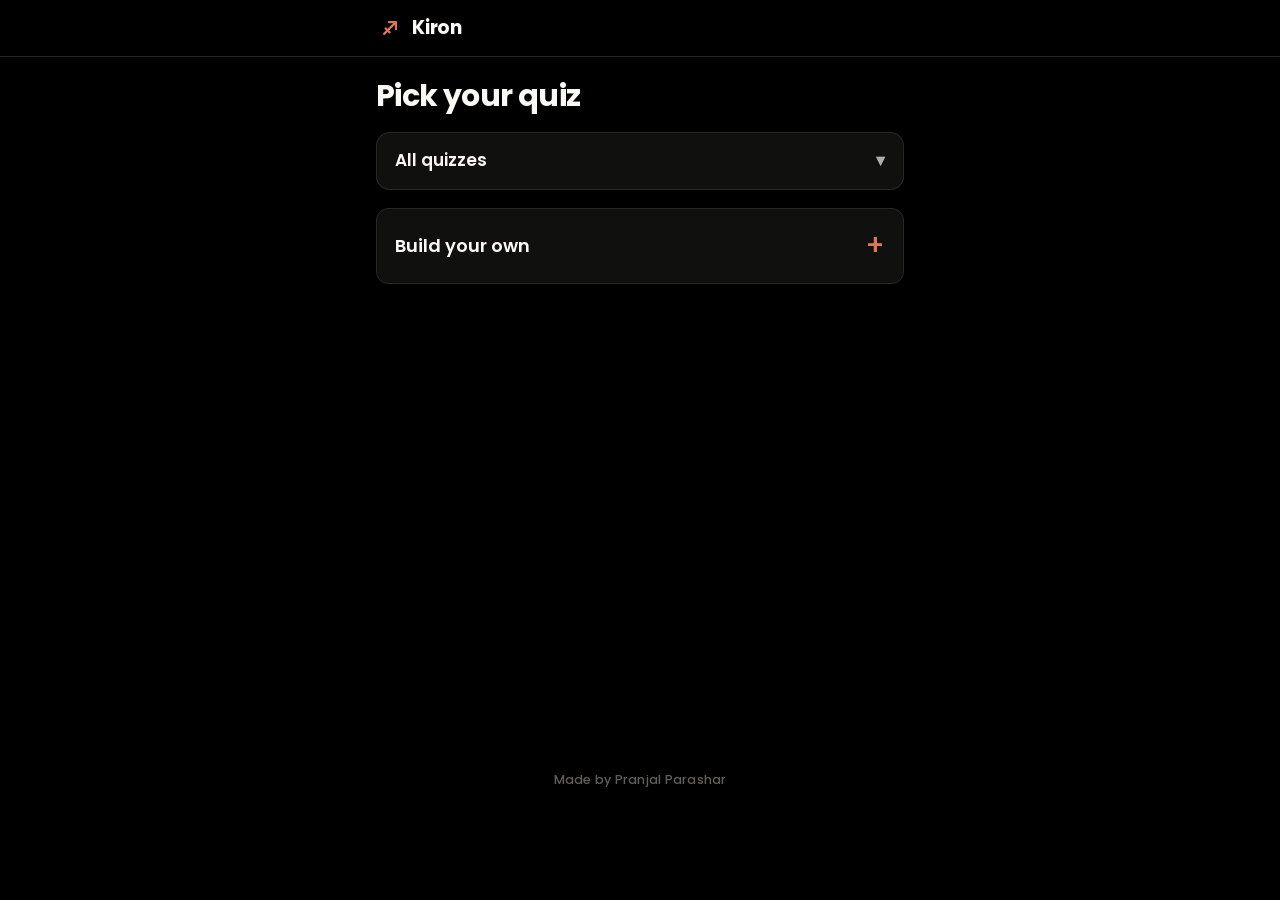
<file: index.html>
<!doctype html>
<html lang="en">
<head>
<meta charset="utf-8">
<meta name="viewport" content="width=device-width,initial-scale=1,viewport-fit=cover">
<title>Kiron</title>
<meta name="theme-color" content="#000000">
<meta name="apple-mobile-web-app-capable" content="yes">
<meta name="mobile-web-app-capable" content="yes">
<meta name="apple-mobile-web-app-status-bar-style" content="black">
<meta name="apple-mobile-web-app-title" content="Kiron">
<link rel="manifest" href="manifest.webmanifest">
<link rel="icon" href="icon-192.png" type="image/png">
<link rel="apple-touch-icon" href="apple-touch-icon.png">
<link rel="preload" href="poppins-500.woff2" as="font" type="font/woff2" crossorigin>
<link rel="preload" href="poppins-800.woff2" as="font" type="font/woff2" crossorigin>
<link rel="stylesheet" href="styles.css">
</head>
<body style="background:#000000;color:#faf9f5">
<div id="app"><p style="padding:24px;color:#b0aea5">Loading…</p></div>
<noscript><p style="padding:24px">Kiron needs JavaScript turned on.</p></noscript>
<script type="module" src="js/app.js"></script>
</body>
</html>
</file>
<file: styles.css>
/* Kiron styles. One rule per component, in the order the screens appear:
   tokens and base · buttons · library · quiz home · player (bar, streak, question, options, ordering, answer)
   · streak reward · round end · import and make screens.
   Motion rule: animate transform and opacity only, and never put a filter, blur or shadow on something that moves. */

/* Type: Poppins everywhere (sans-serif is easier to read on a phone than the brand serif). Self-hosted so it works offline. */
@font-face { font-family: "Poppins"; font-style: normal; font-weight: 400; font-display: swap; src: url("poppins-400.woff2") format("woff2"); }
@font-face { font-family: "Poppins"; font-style: italic; font-weight: 400; font-display: swap; src: url("poppins-400-italic.woff2") format("woff2"); }
@font-face { font-family: "Poppins"; font-style: normal; font-weight: 500; font-display: swap; src: url("poppins-500.woff2") format("woff2"); }
@font-face { font-family: "Poppins"; font-style: normal; font-weight: 600; font-display: swap; src: url("poppins-600.woff2") format("woff2"); }
@font-face { font-family: "Poppins"; font-style: normal; font-weight: 700; font-display: swap; src: url("poppins-700.woff2") format("woff2"); }
@font-face { font-family: "Poppins"; font-style: normal; font-weight: 800; font-display: swap; src: url("poppins-800.woff2") format("woff2"); }

/* ---------- tokens ----------
   Always dark: true black behind everything (on an iPhone's OLED screen black pixels are switched off, so colours sit
   on real black, not dark grey). Anthropic's palette: Light #faf9f5, Mid Gray #b0aea5; accents Orange #d97757 and
   Blue #6a9bcc (calm, informational: hints, pause, selection). Right and not-yet are off-brand on purpose:
   solid bright green, and a red outline on a red tint. */
:root {
  /* Layers rise from true black in small, even steps: page, card, raised (a panel on a card), then the hairline that
     edges them. Each step is only just lighter than the one below, so a card reads as a surface lifted off the page
     and not as a lit panel. Colour is kept for state (picked, right, not yet), never for a resting layer. */
  --bg: #000; --surface: #10100f; --surface2: #1a1a18; --line: #272725;
  --ink: #faf9f5; --muted: #b0aea5;
  --accent: #d97757; --accent-ink: #141413; --accent-soft: #33241d;
  --blue: #6a9bcc; --blue-soft: rgba(106,155,204,.14);
  --ok: #34c759; --ok-ink: #06210f; --ok-soft: #12301b;
  --no: #ff5a4f; --no-ink: #ffe1de; --no-soft: #4a1517;
  --font: "Poppins", -apple-system, "Segoe UI", Roboto, Arial, sans-serif;
  --code: ui-monospace, "SF Mono", Menlo, Consolas, monospace;
  --r: 12px; --w: 560px;
  color-scheme: dark;
}
/* iPhone screens show a wider range of colour (P3) than the standard web range these hex codes are written in, and
   Safari keeps hex colours inside the standard range, so they look tamer than the screen can go. On a P3 screen the
   same numbers are given in P3: the same colours, at the screen's full strength. Other screens keep the hex above. */
@supports (color: color(display-p3 1 1 1)) { @media (color-gamut: p3) {
  :root { --accent: color(display-p3 0.851 0.467 0.341); --blue: color(display-p3 0.416 0.608 0.8); --ok: color(display-p3 0.204 0.78 0.349); --no: color(display-p3 1 0.353 0.31); }
  [data-heat="1"] { --heat: color(display-p3 0.941 0.698 0.227); --f1: color(display-p3 0.851 0.467 0.341); --f2: color(display-p3 0.941 0.698 0.227); }
  [data-heat="2"] { --heat: color(display-p3 1 0.812 0.247); --f1: color(display-p3 0.941 0.698 0.227); --f2: color(display-p3 1 0.878 0.541); }
  [data-heat="3"] { --heat: color(display-p3 1 0.914 0.639); --f1: color(display-p3 1 0.812 0.247); --f2: color(display-p3 1 0.965 0.847); }
} }
/* Streak colours. Fire: 1 amber (3 in a row) · 2 gold (5) · 3 pale gold (8) · 4 white-hot (11) · 5 black fire (15).
   Celestial: 6 nebula (20) · 7 constellation (25) · 8 galaxy (30). --f1/--f2 are the flame's tongue and core. */
[data-heat="1"] { --heat: #f0b23a; --glow: rgba(240,178,58,.55); --glow2: rgba(240,178,58,.24); --f1: #d97757; --f2: #f0b23a; }
[data-heat="2"] { --heat: #ffcf3f; --glow: rgba(255,207,63,.7); --glow2: rgba(255,207,63,.32); --f1: #f0b23a; --f2: #ffe08a; }
[data-heat="3"] { --heat: #ffe9a3; --glow: rgba(255,214,120,.8); --glow2: rgba(255,214,120,.38); --f1: #ffcf3f; --f2: #fff6d8; }
[data-heat="4"] { --heat: #ffffff; --glow: rgba(170,205,255,.95); --glow2: rgba(170,205,255,.53); --f1: #ffffff; --f2: #b9d6ff; }
[data-heat="5"] { --heat: #0b0b0b; --glow: rgba(255,92,40,.95); --glow2: rgba(255,92,40,.6); --f1: #0b0b0b; --f2: #7a3cff; }
[data-heat="6"] { --heat: #9b7bff; --glow: rgba(140,100,255,.9); --glow2: rgba(140,100,255,.52); --f1: url(#kneb); --f2: #eaf7ff; }
[data-heat="7"] { --heat: #dfe7ff; --glow: rgba(150,180,255,.95); --glow2: rgba(150,180,255,.54); }
[data-heat="8"] { --heat: #fff1c9; --glow: rgba(255,220,150,.95); --glow2: rgba(255,220,150,.53); }

/* ---------- base ---------- */
* { box-sizing: border-box; scrollbar-width: none; -ms-overflow-style: none; }
*::-webkit-scrollbar { display: none; width: 0; height: 0; }   /* no visible scrollbars anywhere (scrolling still works) */
html { -webkit-text-size-adjust: 100%; }
body {
  margin: 0; background: var(--bg); color: var(--ink);
  font: 500 17px/1.55 var(--font); font-variant-numeric: lining-nums;
  padding-top: env(safe-area-inset-top, 0px); padding-bottom: env(safe-area-inset-bottom, 0px);
}
body::before { content: ""; position: fixed; inset: 0 0 auto; height: env(safe-area-inset-top, 0px); z-index: 10; background: var(--bg); }
[hidden] { display: none !important; }
a { color: var(--accent); }
button, input, textarea, select { font: inherit; color: inherit; }
:focus-visible { outline: 3px solid var(--blue); outline-offset: 2px; }
.sr { position: absolute; width: 1px; height: 1px; overflow: hidden; clip: rect(0 0 0 0); white-space: nowrap; }
.grow { flex: 1; }
.row { display: flex; flex-wrap: wrap; gap: 10px; align-items: center; }
.note { font-size: 14px; color: var(--muted); }
.empty { color: var(--muted); text-align: center; padding: 18px; }
/* body text that is read rather than scanned */
.model, .hint, details.more p, .yours, .donebox, .endcard p { font-weight: 400; letter-spacing: .005em; }

.wrap { max-width: var(--w); margin: 0 auto; padding-left: max(16px, env(safe-area-inset-left, 0px)); padding-right: max(16px, env(safe-area-inset-right, 0px)); padding-block: 0 96px; display: flex; flex-direction: column; gap: 16px; }

/* top bar */
.top { position: sticky; top: env(safe-area-inset-top, 0px); z-index: 5; background: var(--bg); border-bottom: 1px solid var(--line); }
.top-in { max-width: var(--w); margin: 0 auto; padding-left: max(16px, env(safe-area-inset-left, 0px)); padding-right: max(16px, env(safe-area-inset-right, 0px)); padding-block: 10px; display: flex; align-items: center; gap: 10px; min-height: 56px; }
.top h1 { font-size: 18px; line-height: 1.25; margin: 0; flex: 1; min-width: 0; overflow: hidden; text-overflow: ellipsis; white-space: nowrap; }
.brand { font-weight: 700; font-size: 19px; letter-spacing: -.01em; flex: 1; display: flex; align-items: center; gap: 8px; }
.brand img { width: 28px; height: 28px; border-radius: 7px; }

.toast { position: fixed; left: 50%; transform: translateX(-50%); bottom: calc(20px + env(safe-area-inset-bottom, 0px)); background: var(--ink); color: var(--bg); padding: 10px 16px; border-radius: 10px; font-size: 15px; z-index: 20; max-width: calc(100% - 32px); }
.toast.tap { cursor: pointer; min-height: 44px; display: flex; align-items: center; font-weight: 600; }

/* ---------- buttons ---------- */
.btn, .icon-btn, .opt, .part { -webkit-tap-highlight-color: transparent; touch-action: manipulation; }
.btn { border: 1px solid var(--line); background: var(--surface); border-radius: 12px; padding: 11px 18px; cursor: pointer; font-size: 16px; min-height: 48px; display: inline-flex; align-items: center; justify-content: center; gap: 8px; text-decoration: none; color: var(--ink); }
.btn.primary { background: var(--accent); border-color: var(--accent); color: var(--accent-ink); font-weight: 700; }
.btn.ghost { background: transparent; }
.btn.small { min-height: 44px; padding: 6px 12px; font-size: 14px; border-radius: 10px; }
.btn.danger { color: var(--no); border-color: rgba(229,128,111,.45); background: transparent; }
.btn:disabled { opacity: .5; cursor: default; }
.btn.xl { min-height: 68px; font-size: 21px; font-weight: 700; width: 100%; border-radius: 16px; box-shadow: 0 5px 0 #8f4630; }
.btn.xl:active { transform: translateY(3px); box-shadow: 0 2px 0 #8f4630; }
.icon-btn { border: 1px solid var(--line); background: var(--surface); border-radius: 10px; min-width: 44px; height: 44px; padding: 0 12px; cursor: pointer; display: inline-flex; align-items: center; justify-content: center; gap: 6px; font-size: 15px; color: var(--ink); }
.icon-btn.done { font-weight: 800; padding: 0 16px; }
/* Haptics (Kiron 1.4.4): an invisible iOS switch stretched over a button (see app.js). It must stay a real switch
   (no appearance: none), or the phone gives no tick. */
.btn, .icon-btn, .opt, .jump-btn, .part-row, .popt, .tellme { position: relative; }
.hx { position: absolute; inset: 0; z-index: 2; width: 100%; height: 100%; margin: 0; padding: 0; opacity: 0; cursor: pointer; touch-action: manipulation; -webkit-tap-highlight-color: transparent; }
/* Kiron 1.4.1: the controls that did not answer a tap. The press is at once, with no transition, because these can sit
   under a scrolling finger. The spring back is played by app.js from the tap itself, so a scroll never springs. */
.icon-btn:active, .actionbar .btn.back:active { transform: scale(.9); }
.jump-btn:active, .part-row:active { transform: scale(.97); }
/* The light on a right pick (bloom in app.js): one layer over the option, in page coordinates so it scrolls with it. */
.bloom { position: absolute; z-index: 3; border-radius: 14px; overflow: hidden; pointer-events: none; }
.bloom b { position: absolute; border-radius: 50%; background: radial-gradient(closest-side, #fff 60%, rgba(255,255,255,0)); opacity: 0; }
/* A tap on the side of the screen lights that edge for a moment. Two fixed layers, opacity only. */
.edge { position: fixed; top: 0; bottom: 0; width: 14vw; z-index: 4; pointer-events: none; opacity: 0; }
.edge.l { left: 0; background: linear-gradient(90deg, rgba(250,249,245,.07), transparent); }
.edge.r { right: 0; background: linear-gradient(270deg, rgba(250,249,245,.07), transparent); }
/* pause control for the timer. Once answered the timer has stopped, so it steps out; its space stays, so the bar does not move. */
.icon-btn.pause { flex: none; padding: 0; }
.icon-btn.pause svg { width: 20px; height: 20px; fill: currentColor; }
.icon-btn.pause.on { background: var(--blue); border-color: var(--blue); color: var(--accent-ink); }
.icon-btn.pause.gone { visibility: hidden; }

/* ---------- library: just the list ---------- */
.lib { padding-top: 22px; gap: 18px; }
/* Steady page height: svh does not change while Safari's toolbar slides in and out, so the page is not re-laid out mid-scroll. */
.lib, .home { min-height: calc(100vh - 72px); min-height: calc(100svh - 72px); }
.pick { margin: 0; font-size: 30px; line-height: 1.15; letter-spacing: -.02em; font-weight: 700; }
.grid { display: grid; grid-template-columns: repeat(auto-fill, minmax(min(100%, 280px), 1fr)); gap: 12px; }
.qcard { display: flex; align-items: center; justify-content: space-between; gap: 12px; min-width: 0; width: 100%; min-height: 76px; padding: 20px 18px; background: var(--surface); border: 1px solid var(--line); border-radius: var(--r); text-align: left; cursor: pointer; transition: transform .12s, border-color .12s; }
.qcard:active { transform: scale(.98); border-color: var(--blue); }
.qcard h3 { margin: 0; font-size: 18px; line-height: 1.3; font-weight: 600; text-wrap: balance; }
.qcard .chev { font-size: 28px; color: var(--blue); line-height: 1; }
.credit { margin: auto 0 0; padding-top: 28px; text-align: center; font-size: 12.5px; letter-spacing: .02em; color: var(--muted); opacity: .55; }

/* ---------- quiz home: one button, a folded part list, reset ---------- */
.home { padding-top: 9vh; gap: 22px; }
.qtitle { margin: 0; text-align: center; font-size: 26px; line-height: 1.2; font-weight: 800; letter-spacing: -.02em; text-wrap: balance; }
.cta { display: flex; flex-direction: column; gap: 10px; }
.home .cta { gap: 12px; }
.donebox { background: var(--ok-soft); border-radius: var(--r); padding: 14px 16px; display: flex; flex-direction: column; gap: 4px; text-align: center; font-size: 19px; }
/* Every dropdown is a box in three pieces (head, list, cap) so it can fold by transform alone. See fold() in app.js.
   The cap is the rounded bottom edge. Shut, it sits over the foot of the head; open, it sits under the list.
   Outside the cap's two round corners, a speck of the colour behind the box hides the square foot of the head when shut. */
.jump { position: relative; }
.jump-head { position: relative; z-index: 1; background: var(--surface); border: 1px solid var(--line); border-bottom: 0; border-radius: 14px 14px 0 0; padding-bottom: 1px; transition: border-color .3s ease; }
.fold { overflow: hidden; }
.jump > .unfurl > .fold { margin-bottom: 14px; }
.jump > .unfurl > .fold > .fold-in { background: var(--surface); border-inline: 1px solid var(--line); transition: border-color .3s ease; }
.cap { display: block; position: relative; z-index: 2; height: var(--cr); margin-top: calc(-1 * var(--cr)); background: var(--cap); border-radius: 0 0 var(--cr) var(--cr); pointer-events: none; }
.cap::before, .cap::after { content: ""; position: absolute; bottom: calc(-1 * var(--cb)); width: var(--cr); height: var(--cr); }
.cap::before { left: calc(-1 * var(--cb)); background: radial-gradient(circle at 100% 0, transparent var(--cr), var(--under) calc(var(--cr) + .5px)); }
.cap::after { right: calc(-1 * var(--cb)); background: radial-gradient(circle at 0 0, transparent var(--cr), var(--under) calc(var(--cr) + .5px)); }
.jump > .cap { --cr: 14px; --cb: 1px; --cap: var(--surface); --under: var(--bg); border: 1px solid var(--line); border-top: 0; transition: border-color .3s ease; }
.jump.open > .jump-head, .jump.open > .unfurl > .fold > .fold-in, .jump.open > .cap { border-color: rgba(106,155,204,.55); }
.jump-btn { width: 100%; border: 0; background: transparent; color: var(--ink); min-height: 56px; padding: 0 18px; display: flex; align-items: center; justify-content: space-between; font-weight: 600; font-size: 17px; cursor: pointer; -webkit-tap-highlight-color: transparent; }
.jump-btn .car { color: var(--muted); transition: transform .46s cubic-bezier(.32,.72,0,1); }
.jump.open .jump-btn .car { transform: rotate(180deg); }
.jump-btn:focus, .part-row:focus { outline: none; }
.jump-btn:focus-visible { outline: 2px solid var(--muted); outline-offset: -4px; border-radius: 12px; }
.part-row:focus-visible { outline: 2px solid var(--muted); outline-offset: -3px; border-radius: 12px; }
.unfurl { height: 0; overflow: hidden; }
.unfurl-in { opacity: 0; transform: translateY(-8px); transition: opacity .3s ease, transform .3s ease; }
@media (prefers-reduced-motion: reduce) { .unfurl-in { transition: none; } }
.part.open > .unfurl .unfurl-in { opacity: 1; transform: none; transition: opacity .34s ease .06s, transform .46s cubic-bezier(.32,.72,0,1); }
.jump-btn .car { transition-duration: .52s; }
.parts { display: flex; flex-direction: column; gap: 6px; padding: 0 10px 0; }
.part { position: relative; }
.part-head { position: relative; z-index: 1; background: var(--surface2); border-radius: 12px 12px 0 0; }
.part > .unfurl > .fold { margin-bottom: 12px; }
.part > .unfurl .fold-in { background: var(--surface2); }
.part > .cap { --cr: 12px; --cb: 0px; --cap: var(--surface2); --under: var(--surface); }
.part-row { width: 100%; display: flex; align-items: center; gap: 12px; text-align: left; border: 0; background: transparent; min-height: 54px; padding: 8px 14px; cursor: pointer; -webkit-tap-highlight-color: transparent; }
.part-row b { flex: 1; font-size: 15.5px; line-height: 1.3; font-weight: 600; }
.pdot { flex: none; width: 12px; height: 12px; border-radius: 50%; border: 2px solid var(--muted); }
.pdot.s-some { border-color: var(--blue); background: var(--blue); box-shadow: inset 0 0 0 2px var(--surface); }
.pdot.s-done { border-color: var(--ok); background: var(--ok); }
.pstate { flex: none; font-size: 13px; font-weight: 700; color: var(--muted); }
.pstate.s-some { color: var(--blue); }
.pstate.s-done { color: var(--ok); }
.pact { display: flex; flex-wrap: wrap; gap: 8px; padding: 2px 14px 14px; }
.pact .btn { flex: 1 1 auto; min-height: 46px; }
.foot { position: relative; margin-top: auto; display: flex; flex-direction: column; gap: 8px; padding-top: 24px; }
.foot .btn { width: 100%; }
/* Reset: the button folds into a round tick. Transform and opacity only, nothing that re-lays out.
   The tick is "drawn" by a sliding window (two opposite translates), not by animating the stroke. */
.foot .btn.folding { animation: rfold .26s cubic-bezier(.4,0,.6,1) forwards; }
.rdone { position: absolute; left: 50%; width: 56px; height: 56px; margin: -28px 0 0 -28px; border: 2px solid var(--ok); border-radius: 50%; display: flex; align-items: center; justify-content: center; opacity: 0; transform: scale(.4); animation: rgrow .42s cubic-bezier(.3,1.45,.5,1) .14s forwards; will-change: transform, opacity; }
.rdone .tkw { display: block; width: 30px; height: 30px; overflow: hidden; transform: translateX(-100%); animation: rslide .32s cubic-bezier(.3,.7,.4,1) .3s forwards; }
.rdone .tick { display: block; width: 30px; height: 30px; fill: none; stroke: var(--ok); stroke-width: 3; stroke-linecap: round; stroke-linejoin: round; transform: translateX(100%); animation: rslide .32s cubic-bezier(.3,.7,.4,1) .3s forwards; }
@keyframes rfold { from { opacity: 1; transform: none; } to { opacity: 0; transform: scale(.16, .9); } }
@keyframes rgrow { to { opacity: 1; transform: none; } }
@keyframes rslide { to { transform: none; } }
@media (prefers-reduced-motion: reduce) { .rdone, .rdone .tkw, .rdone .tick { animation-duration: .01s; animation-delay: 0s; } }

/* ---------- player: one question per screen ---------- */
/* No rubber-band bounce on the quiz screen: the fixed bars do not wobble against the page at the ends. */
html.on-play, html.on-play body { overscroll-behavior-y: none; }
.top.play .top-in { position: relative; gap: 12px; min-height: 52px; }
.wrap.play { min-height: calc(100vh - 52px); min-height: calc(100svh - 52px); padding-block: 22px calc(110px + env(safe-area-inset-bottom, 0px)); touch-action: pan-y pinch-zoom; }
.wrap.play.more-open { padding-bottom: calc(55vh + 110px); }   /* room to scroll an opened "Full answer" up */
.stage { display: grid; grid-template-columns: minmax(0, 1fr); gap: 20px; }
.qcardp { display: flex; flex-direction: column; gap: 16px; min-width: 0; }

/* The story bar is also the timer: the live segment fills over the question (a transform, so it runs on the GPU),
   then the question is left for later. The bar takes the streak's colour. */
.dots { position: relative; z-index: 1; flex: 1; display: flex; gap: 4px; min-width: 0; }
.dots i { position: relative; flex: 1; height: 5px; border-radius: 99px; background: var(--line); overflow: hidden; }
.dots i.past { background: var(--ink); transition: background-color .6s ease; }
.dots i.skip { background: var(--muted); opacity: .4; }
.dots i.now::after { content: ""; position: absolute; inset: 0 auto 0 0; width: 100%; border-radius: 99px; background: var(--ink); transform: scaleX(.4); transform-origin: 0 50%; will-change: transform; transition: background-color .6s ease; }
.dots i.now.full::after { transform: none; }
.dots i.now.timing::after { transform: scaleX(0); transition: none; animation: fillbar var(--dur, 15000ms) linear var(--delay, 0ms) forwards; }
.dots.paused i.now.timing::after { animation-play-state: paused; }
@keyframes fillbar { from { transform: scaleX(0); } to { transform: scaleX(1); } }
/* The bar's glow is drawn once per segment as shadows (a close one, and a wider, fainter one). It used to be a
   filter on the whole bar, which the phone had to redo on every frame of the timer fill. */
.dots[data-heat]:not([data-heat="0"]) i { box-shadow: 0 0 5px var(--glow), 0 0 10px var(--glow), 0 0 11px var(--glow2, var(--glow)); }
.dots[data-heat]:not([data-heat="0"]) i.past, .dots[data-heat]:not([data-heat="0"]) i.now::after { background: var(--heat); }
.dots[data-heat="5"] i.past { box-shadow: 0 0 0 1.5px #ff6a2b, 0 0 6px 1px rgba(150,70,255,.7), 0 0 5px var(--glow), 0 0 5px 1.5px var(--glow), 0 0 8px 1px var(--glow2); }
.dots[data-heat="5"] i.now::after { box-shadow: 0 0 0 1.5px #ff6a2b, 0 0 6px 1px rgba(150,70,255,.7); }   /* the fill's leading edge */

/* The streak count sits at the end of the bar, in the bar's colour. It opens in one layout step; .pre holds it
   open but empty until the reward pill lands in it (first streak only). */
.heat { flex: none; display: inline-flex; align-items: center; gap: 1px; max-width: 0; opacity: 0; margin-left: -12px; white-space: nowrap; transition: opacity .25s ease; transform-origin: 45% 60%; }
.heat.on { max-width: 72px; opacity: 1; margin-left: -4px; }
.heat.pre { opacity: 0; }
/* Flame glow: a soft static halo behind it, not a drop-shadow filter on the flickering shape. */
.heat .fl { position: relative; display: inline-flex; align-items: flex-end; width: 18px; height: 22px; font-size: 0; line-height: 1; border-radius: 50%; background: radial-gradient(closest-side, var(--glow, transparent), transparent 75%); transform-origin: 50% 85%; }
.heat .fl .kstar { margin-bottom: -1px; }
.heat .n { display: inline-block; min-width: 1ch; font: 800 17px var(--font); font-variant-numeric: tabular-nums; color: var(--heat, var(--ink)); text-shadow: 0 0 8px var(--glow, transparent); transform-origin: 50% 60%; }
.heat[data-heat="5"] .n { color: #0b0b0b; -webkit-text-stroke: 1px #ff6a2b; text-shadow: 0 0 6px rgba(255,92,40,.95), 0 0 12px rgba(150,70,255,.7); }

/* The flame: two stacked SVGs (outer tongue, hot core) in one box; each flickers from the foot of its own shape. */
.kf { position: relative; display: block; width: 16px; height: 21px; margin: 0 auto; }
.kf > svg { position: absolute; left: 0; top: 0; width: 100%; height: 100%; overflow: visible; }
.kf .o { transform-origin: 50% 84.375%; fill: var(--f1, #d97757); filter: drop-shadow(0 0 4px var(--glow, transparent)); }
.kf .c { transform-origin: 50% 85%; fill: var(--f2, #f0b23a); }
[data-heat="5"] .kf .o { stroke: #ff6a2b; stroke-width: 1.3; filter: drop-shadow(0 0 4px rgba(255,92,40,.9)) drop-shadow(0 0 7px rgba(150,70,255,.7)); }
.heat .kf .o, .fxpill .kf .o { filter: none; }
/* From 25 the flame is a star; at 30 a ringed star, in stacked layers (ring, star, core, and a moon on an orbit
   squashed to the ring's tilt). Each layer carries its own glow, drawn once; only the star and the orbit move. */
.kstar { display: block; width: 22px; height: 22px; overflow: visible; filter: drop-shadow(0 0 4px var(--glow)); }
.kstar .s { fill: var(--heat); }
.kstar .core { fill: #fff; }
.kstar .ring { fill: none; stroke: rgba(201,184,255,.85); stroke-width: 1; }
.kstar .moon circle { fill: #ffe3a0; }
.kstar.ringed { position: relative; flex: none; filter: none; }
.kstar.ringed .s { fill: url(#kgold); }
.kstar.ringed > svg, .kstar.ringed .kmo, .kstar.ringed .moon, .kstar.ringed .moon svg { position: absolute; left: 0; top: 0; width: 100%; height: 100%; overflow: visible; }
.kstar.ringed .kmo { transform: rotate(-22deg) scale(1, .336); }
.kstar.ringed .kr, .kstar.ringed .ks, .kstar.ringed .moon svg { filter: drop-shadow(0 0 4px var(--glow)); }

/* Celestial sky (from 20): only inside the top bar, behind the timer. No box: a static feathered mask fades clouds,
   stars and lines out on every side. Clouds are plain soft gradients (no blur); only transform and opacity animate. */
.sky { position: absolute; z-index: 0; pointer-events: none;
  -webkit-mask-image: radial-gradient(closest-side, #000 45%, rgba(0,0,0,.6) 70%, transparent 100%);
  mask-image: radial-gradient(closest-side, #000 45%, rgba(0,0,0,.6) 70%, transparent 100%); }
.sky .neb { position: absolute; border-radius: 50%; opacity: .55; will-change: transform, opacity; }
.sky .n1 { width: 45%; height: 130%; left: 4%; top: -15%; background: radial-gradient(closest-side, rgba(124,92,255,.9), rgba(124,92,255,.35) 55%, rgba(124,92,255,0)); }
.sky .n2 { width: 40%; height: 125%; left: 32%; top: -12%; background: radial-gradient(closest-side, rgba(200,107,209,.9), rgba(200,107,209,.35) 55%, rgba(200,107,209,0)); }
.sky .n3 { width: 42%; height: 130%; right: 4%; top: -15%; background: radial-gradient(closest-side, rgba(79,182,201,.9), rgba(79,182,201,.35) 55%, rgba(79,182,201,0)); }
.sky[data-heat="8"] .n2 { background: radial-gradient(closest-side, rgba(255,217,138,.9), rgba(255,217,138,.35) 55%, rgba(255,217,138,0)); opacity: .4; }
.sky i { position: absolute; width: var(--s); height: var(--s); border-radius: 50%; background: #fff; box-shadow: 0 0 4px rgba(200,215,255,.9); opacity: .8; will-change: transform, opacity; }
.sky .ln { position: absolute; height: 1px; margin-top: -.5px; background: rgba(205,220,255,.5); transform-origin: 0 50%; transform: rotate(var(--a)); }
.sky .cs { position: absolute; border-radius: 50%; background: #fff; box-shadow: 0 0 2px #cfdcff; }
/* The bar's shimmer at 15 and 30: a band of light that moves (transform) across the bar, clipped to the bar. */
.glint { position: absolute; z-index: 2; pointer-events: none; overflow: hidden; }
.glint b { position: absolute; left: 0; top: 0; width: 100%; height: 100%; opacity: 0; background: linear-gradient(90deg, rgba(255,244,214,0), rgba(255,244,214,.95) 9%, rgba(255,244,214,0) 18%); }
.glint[data-heat="5"] b { background: linear-gradient(90deg, rgba(255,120,50,0), rgba(255,150,80,.95) 9%, rgba(255,120,50,0) 18%); }

/* the question */
.prompt { margin: 0; font-size: 26px; line-height: 1.28; font-weight: 800; letter-spacing: -.015em; text-wrap: pretty; }
.prompt.long { font-size: 21px; line-height: 1.35; }
.prompt:focus { outline: none; }
.numtag { align-self: flex-start; display: inline-flex; align-items: center; gap: 6px; background: #1d2833; color: #bcd3ea; font-weight: 800; font-size: 14px; padding: 5px 12px; border-radius: 99px; letter-spacing: .01em; }
.numtag::before { content: "123"; font-size: 11px; font-weight: 800; background: var(--blue); color: var(--bg); border-radius: 6px; padding: 1px 5px; }
.lead { margin: 0; font-size: 15px; color: var(--muted); }
.lead.setup { color: var(--accent); font-weight: 700; }
/* typeset maths. A fraction is one box as wide as its wider part; both parts are centred and the bar runs the
   full width, so it always covers the denominator. */
sup, sub { font-size: .72em; line-height: 0; }
sup { vertical-align: .5em; }
sub { vertical-align: -.28em; }
.frac { display: inline-flex; flex-direction: column; align-items: stretch; vertical-align: middle; text-align: center; line-height: 1.2; margin: 0 .12em; font-size: .94em; white-space: nowrap; }
.frac > span { display: block; padding: 0 .14em; }
.frac > span:first-child { border-bottom: 1.5px solid currentColor; padding-bottom: .08em; }
.frac > span:last-child { padding-top: .08em; }
/* Maths drawn in the page font (maths.js). The strokes are small SVGs that stretch to the height of what they sit
   beside and keep the fraction bar's thickness, so a root or a bracket always covers everything inside it. */
.m { white-space: normal; }
.m-block { display: block; text-align: center; margin: .5em 0; overflow-x: auto; overflow-y: hidden; white-space: nowrap; scrollbar-width: none; }
.m-block::-webkit-scrollbar { display: none; }
.m-rs, .m-fd, .m-big { fill: none; stroke: currentColor; stroke-width: 1.5px; stroke-linecap: round; stroke-linejoin: round; overflow: visible; flex: none; }
.m-rad, .m-fence { display: inline-flex; align-items: stretch; vertical-align: baseline; white-space: nowrap; }
.m-rad { margin: 0 .06em; padding-top: .12em; }
.m-rs { width: .58em; height: auto; margin-top: .75px; }
.m-rb { align-self: baseline; border-top: 1.5px solid currentColor; padding: .1em .08em 0 .1em; }
.m-rb > .frac:only-child { margin-top: .1em; }
.m-ri { align-self: flex-start; font-size: .62em; line-height: 1; margin: .1em -.5em 0 0; }
.m-fence { margin: 0 .06em; }
.m-fd { width: .34em; height: auto; margin: .04em 0; }
.m-fb { align-self: baseline; padding: 0 .1em; }
.m-ft { align-self: flex-start; font-size: .72em; line-height: 1; margin-left: .08em; }
.m-fu { align-self: flex-end; }
/* A fraction as a power: small, stacked, and high enough that its lower number clears the middle of the base. */
.m-pw { display: inline-block; font-size: .66em; line-height: 1; vertical-align: 1.4em; margin-left: .04em; }
.m-pw > .frac, .m-ft > .frac { margin: 0 .06em; font-size: 1em; line-height: 1.1; }
.m-pw > .frac > span:first-child, .m-ft > .frac > span:first-child { border-bottom-width: 1px; }
.m-ft:has(> .frac) { font-size: .64em; margin-top: -.5em; }
.m-op { display: inline-grid; grid-template-rows: 1fr auto 1fr; justify-items: center; vertical-align: middle; margin: 0 .16em; white-space: nowrap; line-height: 1.15; }
.m-lim { font-size: .68em; padding: .1em 0; }
.m-lim:first-child { align-self: end; }
.m-big { width: 1.02em; height: 1.36em; display: block; }
.m-int { width: .62em; height: 1.9em; display: inline-block; vertical-align: middle; margin: 0 .04em; }
.m-ss { display: inline-flex; flex-direction: column; justify-content: space-between; vertical-align: middle; font-size: .68em; line-height: 1.05; text-align: left; height: 2.1em; margin-left: .06em; }
.m-il { height: 2.9em; margin: 0 .16em 0 0; }
.m-il > span:first-child { margin-left: .3em; }
.m-il > span:last-child { margin-left: -.25em; }
.m-bar { display: inline-block; line-height: .95; border-top: 1.5px solid currentColor; }
.m-nobar > span:first-child { border-bottom: 0; }
.m-s1, .m-s2, .m-s4, .m-s5 { display: inline-block; width: .17em; }
.m-s2 { width: .28em; } .m-s4 { width: 1em; } .m-s5 { width: 2em; }

/* Options. Right = solid green + tick; your wrong pick = red outline on a red tint + cross. After answering, the
   other options stay where they were, faded and smaller (a mis-tap is easy to spot, and the explanation still fits).
   They take the compact size in one step and only the fade is animated. */
.opts { display: flex; flex-direction: column; gap: 8px; }
.opt { display: flex; align-items: center; gap: 12px; width: 100%; min-height: 58px; padding: 12px 14px; background: var(--surface); border: 2px solid var(--line); border-radius: 14px; text-align: left; font-size: 16.5px; font-weight: 500; line-height: 1.4; cursor: pointer; transition: opacity .35s ease, background-color .2s, border-color .2s; }
.opt[aria-disabled="true"] { cursor: default; }
.opt .k { flex: none; display: inline-flex; align-items: center; justify-content: center; width: 30px; height: 30px; border-radius: 50%; border: 1px solid var(--line); background: var(--bg); color: var(--muted); font: 800 14px var(--font); }
.opt .k.box { border-radius: 6px; color: var(--accent-ink); font-size: 16px; }
.opt.sel { border-color: var(--blue); background: var(--blue-soft); }
.opt.sel .k.box { background: var(--blue); border-color: var(--blue); }
.opt.ok { background: var(--ok); border-color: var(--ok); color: var(--ok-ink); font-weight: 700; }
.opt.ok .k { background: var(--ok-ink); border-color: var(--ok-ink); color: var(--ok); font-size: 17px; }
.opt.wrong { background: var(--no-soft); border-color: var(--no); color: var(--no-ink); }
.opt.wrong .k { background: var(--no); border-color: var(--no); color: #fff; font-size: 16px; }
.opt.missed { background: var(--ok-soft); border-color: var(--ok); font-weight: 700; }   /* right, but not picked: a quieter green than a right pick */
.opt.missed .k { background: transparent; border-color: var(--ok); color: var(--ok); font-size: 17px; }
.opt:active { transform: scale(.985); border-color: var(--accent); }
.opt.dim:not(.wrong) { opacity: .5; min-height: 40px; padding: 6px 12px; font-size: 14px; border-width: 1px; gap: 10px; transition: opacity .28s ease, background-color .2s, border-color .2s; }
.opt.wrong.dim { opacity: .55; }
.opt.dim:active { transform: none; border-color: var(--line); }
@media (prefers-reduced-motion: no-preference) {
  .opt.pop { animation: pop2 .45s cubic-bezier(.3,1.6,.5,1); }
  /* Kiron 1.4.3, a kinder wrong pick: your option settles softly (no shake) while the right one rises a little. Same length as the old shake. */
  .opt.sink { animation: sink .45s cubic-bezier(.25,.6,.3,1); }
  .opt.lift { animation: lift .45s cubic-bezier(.25,.6,.3,1); }
  @keyframes pop2 { 0% { transform: scale(.96); } 50% { transform: scale(1.04); } 100% { transform: scale(1); } }
  @keyframes sink { 0% { transform: none; } 35% { transform: scale(.96); } 100% { transform: none; } }
  @keyframes lift { from { transform: translateY(5px) scale(.97); } to { transform: none; } }
  /* a soft slide between questions */
  .qcardp.in-next { animation: inr .34s cubic-bezier(.22,.8,.24,1); }
  .qcardp.in-prev { animation: inl .34s cubic-bezier(.22,.8,.24,1); }
  @keyframes inr { from { opacity: 0; transform: translate3d(24px,0,0); } to { opacity: 1; transform: none; } }
  @keyframes inl { from { opacity: 0; transform: translate3d(-24px,0,0); } to { opacity: 1; transform: none; } }
}
/* Confetti: 16 pieces made once and reused; each shot only moves them (transform and opacity). */
.cfp { position: fixed; left: 0; top: 0; width: 8px; height: 8px; border-radius: 2px; z-index: 30; pointer-events: none; opacity: 0; }

/* Ordering (Kiron 1.5): the whole row is the control. A waiting row has an empty ring; a placed row has its number.
   Rows only ever move by transform, and a row's look changes once, on the tap, never while it is moving. */
.order { list-style: none; margin: 0; padding: 0; display: flex; flex-direction: column; gap: 6px; }
.order li { -webkit-user-select: none; user-select: none; -webkit-touch-callout: none; -webkit-tap-highlight-color: transparent; position: relative; display: flex; align-items: center; gap: 12px; min-height: 54px; padding: 6px 12px; border: 1.5px solid var(--line); border-radius: 12px; background: var(--surface); cursor: pointer; }
.order .p { flex: none; display: inline-flex; align-items: center; justify-content: center; width: 28px; height: 28px; border-radius: 50%; border: 1.5px dashed var(--muted); color: var(--accent-ink); font: 800 14px var(--font); }
.order .t { flex: 1; min-width: 0; font-size: 16px; line-height: 1.3; font-weight: 500; padding-block: 4px; }
.order li.set { background: var(--surface2); }
.order li.set .p { background: var(--accent); border: 1.5px solid var(--accent); }
.order.taps:not(.sorting) li:active { scale: .985; }
/* Drag (1.5.1): a touch on a row belongs to the row, so it can lift at once. The page scrolls from anywhere else. */
.order:not(.done):not(.taps) li { touch-action: none; cursor: grab; }
.order li.fly { z-index: 3; }
/* While a row is held: the others slide aside by transform alone, and the held one carries no shadow (nothing that moves does). */
.order.sorting li { transition: transform .26s cubic-bezier(.2,.8,.2,1); will-change: transform; }
.order li.drag { z-index: 8; border-color: var(--accent); background: var(--accent-soft); cursor: grabbing; transition: none; }
.btn.soft { opacity: .4; }
.order.done li { padding: 8px 10px; gap: 8px; cursor: default; }
.order.done .p { width: 22px; height: 22px; border: 0; font-size: 12px; }
.order.done li.ok { background: var(--ok); border-color: var(--ok); color: var(--ok-ink); }
.order.done li.ok .p { background: var(--ok-ink); color: var(--ok); }
.order.done li.wrong { background: var(--no-soft); border: 2px solid var(--no); color: var(--no-ink); }
.order.done li.wrong .p { background: var(--no); color: #fff; }
.yours { font-size: 15px; color: var(--muted); }
.yours b { color: var(--ink); }

/* Hint (under the options, so they never jump) and the explanation. Both keep clear of the two fixed bars when scrolled to. */
.hint { background: var(--blue-soft); border-radius: 10px; padding: 9px 13px; font-size: 16px; scroll-margin: 80px 0 calc(118px + env(safe-area-inset-bottom, 0px)); }
.hint b { color: var(--blue); font-size: 12px; letter-spacing: .07em; text-transform: uppercase; margin-right: 6px; }
@media (prefers-reduced-motion: no-preference) {
  .hint.fresh { animation: hintin .25s ease-out; }
  @keyframes hintin { from { opacity: 0; transform: translateY(-4px); } to { opacity: 1; transform: none; } }
}
.fb { display: flex; flex-direction: column; gap: 12px; scroll-margin: 80px 0 calc(110px + env(safe-area-inset-bottom, 0px)); }
.fb.wait { opacity: 0; }   /* waits, invisible, while the pick pops; app.js then fades it up */
.model { background: var(--surface2); border-radius: 10px; padding: 11px 14px; font-size: 17px; line-height: 1.6; }
details.more { font-size: 15.5px; color: var(--muted); scroll-margin-top: 72px; }
details.more summary { cursor: pointer; min-height: 44px; display: flex; align-items: center; color: var(--accent); font-weight: 700; }
details.more p { margin: 0; }
details.more[open] > p { animation: fullin .32s cubic-bezier(.25,.6,.3,1); }
@keyframes fullin { from { opacity: 0; transform: translateY(8px); } }

/* action bar */
.actionbar { position: fixed; left: 0; right: 0; bottom: 0; z-index: 6; background: var(--surface); border-top: 1px solid var(--line); padding-bottom: env(safe-area-inset-bottom, 0px); }
.actionbar-in { max-width: var(--w); margin: 0 auto; display: flex; gap: 10px; align-items: center; padding-block: 12px; padding-left: max(16px, env(safe-area-inset-left, 0px)); padding-right: max(16px, env(safe-area-inset-right, 0px)); }
.actionbar .btn { min-height: 54px; font-size: 17px; }
.actionbar .btn.ghost { color: var(--muted); padding-inline: 16px; }
.actionbar .btn.back { flex: none; min-width: 54px; padding-inline: 0; font-size: 28px; line-height: 1; color: var(--ink); }
.actionbar .btn.primary { font-size: 18px; border-radius: 14px; }
/* Next pulses while you read. The ring is its own layer that grows and fades (transform + opacity), not a box-shadow
   that repaints the button. */
.actionbar .btn[data-act="next"] { position: relative; will-change: transform; animation: nextpulse 1.15s ease-in-out .35s infinite; }
.actionbar .btn[data-act="next"]::after { content: ""; position: absolute; inset: 0; border-radius: inherit; box-shadow: 0 0 0 3px rgba(217,119,87,.65); opacity: 0; pointer-events: none; will-change: transform, opacity; animation: ring 1.15s ease-out .35s infinite; }
@keyframes nextpulse { 0%, 100% { transform: scale(1); } 50% { transform: scale(1.035); } }
@keyframes ring { 0% { opacity: .9; transform: scale(1); } 100% { opacity: 0; transform: scale(1.05, 1.5); } }
@media (prefers-reduced-motion: reduce) {
  .actionbar .btn[data-act="next"] { animation: none; outline: 3px solid rgba(217,119,87,.4); outline-offset: 3px; }
  .actionbar .btn[data-act="next"]::after { display: none; }
}

/* ---------- streak: the loops in the top bar ---------- */
@media (prefers-reduced-motion: no-preference) {
  .heat.on .n { animation: npulse 1.8s ease-in-out infinite; }
  .heat.on[data-heat="4"] .n, .heat.on[data-heat="5"] .n { animation-duration: 1.3s; }
  @keyframes npulse { 0%, 100% { transform: scale(1); } 50% { transform: scale(1.13); } }
  .heat.on[data-heat="5"] .fl { animation: blackfire 1.1s ease-in-out infinite alternate; }
  @keyframes blackfire { from { transform: scale(1) rotate(-3deg); } to { transform: scale(1.1) rotate(3deg); } }
  .kf .o { animation: flick 1.3s ease-in-out infinite; }
  .kf .c { animation: flick2 .95s ease-in-out infinite; }
  [data-heat="4"] .kf .o, [data-heat="5"] .kf .o, [data-heat="6"] .kf .o { animation-duration: .9s; }
  @keyframes flick { 0%, 100% { transform: scale(1, 1) skewX(0); } 25% { transform: scale(.93, 1.07) skewX(-4deg); } 50% { transform: scale(1.04, .95) skewX(2deg); } 75% { transform: scale(.96, 1.05) skewX(-1.5deg); } }
  @keyframes flick2 { 0%, 100% { transform: scale(1, 1); } 40% { transform: scale(.88, 1.14) skewX(3deg); } 70% { transform: scale(1.05, .9); } }
  /* embers rise off the flame from 8 in a row */
  .heat .fl::before, .heat .fl::after { content: ""; position: absolute; left: 50%; bottom: 14px; width: 2.5px; height: 2.5px; border-radius: 50%; background: var(--f2, #f0b23a); opacity: 0; pointer-events: none; }
  .heat[data-heat="5"] .fl::before, .heat[data-heat="5"] .fl::after { background: #ff6a2b; }
  .heat.on[data-heat="3"] .fl::before, .heat.on[data-heat="4"] .fl::before, .heat.on[data-heat="5"] .fl::before, .heat.on[data-heat="6"] .fl::before { animation: ember 1.6s ease-out infinite; }
  .heat.on[data-heat="3"] .fl::after, .heat.on[data-heat="4"] .fl::after, .heat.on[data-heat="5"] .fl::after, .heat.on[data-heat="6"] .fl::after { animation: ember 1.6s ease-out .8s infinite; --ex: 5px; }
  @keyframes ember { 0% { opacity: 0; transform: translate(-50%, 0); } 20% { opacity: 1; } 100% { opacity: 0; transform: translate(calc(-50% + var(--ex, -5px)), -14px) scale(.4); } }
  .kstar { animation: twinkle 2.4s ease-in-out infinite; }
  .kstar.ringed { animation: none; }
  .kstar.ringed .ks { animation: twinkle 2.4s ease-in-out infinite; }
  .kstar .moon { animation: orbit 3.2s linear infinite; }
  @keyframes twinkle { 0%, 100% { transform: scale(1) rotate(0); } 50% { transform: scale(1.12) rotate(12deg); } }
  @keyframes orbit { to { transform: rotate(360deg); } }
  .sky .neb { animation: drift 9s ease-in-out infinite alternate; }
  .sky .n2 { animation-duration: 11s; animation-direction: alternate-reverse; }
  .sky .n3 { animation-duration: 13s; }
  @keyframes drift { from { transform: translateX(-8%) scale(1); } to { transform: translateX(10%) scale(1.15); } }
  .sky i { animation: mote var(--d) ease-in-out var(--l) infinite; }
  @keyframes mote { 0%, 100% { opacity: .15; transform: translate(0, 0); } 50% { opacity: .95; transform: translate(var(--x), -5px); } }
  .sky .cs { animation: twinkle 2.6s ease-in-out calc(var(--i) * -.37s) infinite; }
  /* a new stage: the sky fades in, the stars pop and each line grows out from its star (a stretch, not a draw) */
  .sky.fresh { animation: skyin .9s ease-out; }
  .sky.fresh .ln { animation: lnin .45s cubic-bezier(.3,.7,.4,1) calc(.15s + var(--i) * .12s) both; }
  .sky.fresh .cs { animation: starin .5s cubic-bezier(.3,1.6,.5,1) calc(var(--i) * .12s) both, twinkle 2.6s ease-in-out 1.2s infinite; }
  @keyframes skyin { from { opacity: 0; } to { opacity: 1; } }
  @keyframes lnin { from { opacity: 0; transform: rotate(var(--a)) scaleX(0); } to { opacity: 1; transform: rotate(var(--a)) scaleX(1); } }
  @keyframes starin { from { opacity: 0; transform: scale(0); } to { opacity: 1; transform: scale(1); } }
  /* the shimmer: one steady glide (linear, no stop part way), then it waits off the end of the bar */
  .glint b { will-change: transform, opacity; animation: glint 4.2s linear infinite; }
  .glint[data-heat="5"] b { animation-duration: 3.4s; }
  @keyframes glint { 0% { transform: translate3d(-18%,0,0); opacity: 1; } 45% { transform: translate3d(100%,0,0); opacity: 1; } 45.1%, 100% { transform: translate3d(100%,0,0); opacity: 0; } }
  .bestrun.rec { animation: recin .6s cubic-bezier(.3,1.5,.5,1) .15s both; }
  @keyframes recin { from { opacity: 0; transform: scale(.7); } to { opacity: 1; transform: scale(1); } }
}
.sky.still * { animation: none !important; }
/* While the page is scrolling, the decorative loops hold still so the phone spends every frame on the scroll
   (app.js sets the class on the top bar and the action bar only). The timer is never paused. */
.scrolling .kf .o, .scrolling .kf .c, .scrolling .heat .n, .scrolling .heat .fl::before, .scrolling .heat .fl::after,
.scrolling .kstar, .scrolling .kstar *, .scrolling .sky *, .scrolling .glint b,
.actionbar.scrolling .btn.primary, .actionbar.scrolling .btn.primary::after { animation-play-state: paused !important; }

/* ---------- streak reward: "N in a row" appears, beats, flies to the counter, lands ----------
   One fixed layer, built once and kept hidden. Only transform and opacity ever animate in it (Web Animations in
   app.js), so iPhone Safari plays it on the GPU. Nothing in it has a filter, shadow or blur. will-change is set
   only while it plays. */
.fx { position: fixed; inset: 0; z-index: 25; pointer-events: none; contain: strict; visibility: hidden; }
.fx.run { visibility: visible; }
.fx-x, .fx-y, .fx-k, .fx-burst, .fx-sweep { position: absolute; left: 0; top: 0; width: 0; height: 0; }
.fx-s { position: absolute; left: 0; top: 0; translate: -50% -50%; display: grid; place-items: center; opacity: 0; }
.fx-halo { position: absolute; left: 50%; top: 50%; width: 230px; height: 120px; margin: -60px 0 0 -115px; border-radius: 50%; background: radial-gradient(closest-side, var(--glow, rgba(250,249,245,.35)), transparent); opacity: .5; }
.fxpill { position: relative; z-index: 1; display: inline-flex; align-items: center; gap: 7px; height: 44px; padding: 0 21px 0 17px; border-radius: 99px; font: 700 17px var(--font); white-space: nowrap; color: #141413; background: var(--pill, #faf9f5); transform-origin: 50% 50%; }
.fx.up .fxpill { font-size: 18px; height: 46px; }
.fxpill, .fxpill * { animation: none !important; }
.fxpill .fl { display: inline-flex; width: 15px; height: 19px; align-items: flex-end; }
.fxpill .kf { width: 14px; height: 19px; }
.fxpill .kf .o { fill: currentColor; stroke: none; }
.fxpill .kf .c { fill: currentColor; opacity: .35; }
.fxpill .kstar { width: 18px; height: 18px; filter: none; }
.fxpill .kstar .s, .fxpill .kstar .moon circle { fill: currentColor; }
.fxpill .kstar .core { fill: none; }
.fxpill .kstar .ring { stroke: currentColor; opacity: .5; }
.fxpill .kstar.ringed > svg, .fxpill .kstar.ringed .moon svg { filter: none; }
.fx[data-heat="1"] { --pill: #f0b23a; }
.fx[data-heat="2"] { --pill: #ffcf3f; }
.fx[data-heat="3"] { --pill: #ffe9a3; }
.fx[data-heat="4"] { --pill: #ffffff; }
.fx[data-heat="5"] { --pill: #0b0b0b; --spark: #ff6a2b; }
.fx[data-heat="6"] { --pill: linear-gradient(100deg,#7c5cff,#c86bd1 55%,#4fb6c9); }
.fx[data-heat="7"] { --pill: #dfe7ff; }
.fx[data-heat="8"] { --pill: linear-gradient(100deg,#fff1c9,#ffffff 45%,#c9b8ff); }
.fx[data-heat="5"] .fxpill { color: #ff8a50; box-shadow: inset 0 0 0 1.5px #ff6a2b; }
.fx[data-heat="6"] .fxpill { color: #ffffff; }
/* comet tail */
.fx-dot { position: absolute; left: -7px; top: -7px; width: 14px; height: 14px; border-radius: 50%; background: radial-gradient(circle, var(--spark, var(--heat, #faf9f5)) 30%, transparent 70%); opacity: 0; }
/* landing: a ring and sparks from the flame, and one light that slides back along the bar */
.fx-ring { position: absolute; left: -38px; top: -38px; width: 76px; height: 76px; box-sizing: border-box; border-radius: 50%; border: 4px solid var(--spark, var(--heat, #faf9f5)); opacity: 0; }
.fx-ring2 { border-width: 2.5px; }
.fx-flash { position: absolute; left: -34px; top: -34px; width: 68px; height: 68px; border-radius: 50%; background: radial-gradient(closest-side, #fff 0, var(--spark, var(--heat, #faf9f5)) 38%, transparent 100%); opacity: 0; }
.fx-burst i { position: absolute; left: -2.5px; top: -2.5px; width: 5px; height: 5px; border-radius: 50%; background: var(--spark, var(--heat, #faf9f5)); opacity: 0; }
.fx-sweep { overflow: hidden; }
.fx-band { position: absolute; left: 0; top: 0; width: 96px; height: 100%; background: radial-gradient(closest-side, rgba(255,250,236,.95), rgba(255,250,236,0)); opacity: 0; }
.fx[data-heat="5"] .fx-band { background: radial-gradient(closest-side, rgba(255,150,80,.95), rgba(255,150,80,0)); }
.fx.run .fx-x, .fx.run .fx-y, .fx.run .fx-k, .fx.run .fx-s, .fx.run .fxpill, .fx.run .fx-dot, .fx.run .fx-band, .fx.run .fx-ring, .fx.run .fx-flash, .fx.run .fx-burst i { will-change: transform, opacity; }

/* ---------- round end: one quiet fill, and the longest run ---------- */
.endcard { display: flex; flex-direction: column; align-items: stretch; gap: 22px; padding-top: 10vh; text-align: center; }
.endcard h2 { margin: 0; font-size: 30px; font-weight: 800; letter-spacing: -.02em; }
.endcard h2:focus, .page-h h2:focus { outline: none; }
.endcard p { margin: 0; font-size: 17px; }
/* Right vs wrong so far: colour + icon + stripes (not colour alone), no numbers. Each fill is the full bar width
   and slides in from the left (transform only); the bar clips it. Green sits on top of red. */
.ratio { position: relative; display: flex; height: 30px; border-radius: 99px; background: var(--line); overflow: hidden; }
.ratio i { position: absolute; left: 0; top: 0; display: flex; align-items: center; width: 100%; height: 100%; overflow: hidden; font-style: normal; transform: translateX(-100%); }
.ratio i.g { z-index: 1; background: var(--ok); }
.ratio i.r { background: repeating-linear-gradient(135deg, #e0453b 0 8px, #b8352d 8px 16px); justify-content: flex-end; }
.ratio i b { font-size: 15px; font-weight: 800; color: #fff; padding: 0 12px; white-space: nowrap; }
.bestrun { align-self: center; display: inline-flex; align-items: center; gap: 9px; padding: 8px 18px 8px 14px; border-radius: 99px; background: var(--surface); border: 1px solid var(--line); font: 600 16px var(--font); color: var(--muted); }
.bestrun .fl { display: inline-flex; align-items: flex-end; }
.bestrun[data-heat="0"] .fl { opacity: .5; }
.bestrun b { color: var(--heat, var(--ink)); font-size: 20px; font-weight: 800; text-shadow: 0 0 8px var(--glow, transparent); }
.bestrun[data-heat="5"] b { color: #0b0b0b; -webkit-text-stroke: 1px #ff6a2b; }
.bestrun em { font-style: normal; color: var(--accent); font-size: 14px; font-weight: 600; }

/* ---------- Kiron 1.7: Build your own (#build), and its card closing the library list ---------- */
.build { padding-top: 22px; gap: 18px; }
.build-card .chev { color: var(--accent); }
.build-card:active { border-color: var(--accent); }
/* Kiron 1.8.0: "Today" leads the library while something is due. Warm, never loud: the same card on the accent tint. */
.today-card { background: var(--accent-soft); border-color: rgba(217,119,87,.4); }
.today-card .chev { color: var(--accent); }
.today-card:active { border-color: var(--accent); }
.build .steps { list-style: none; margin: 4px 0 0; padding: 0; display: flex; flex-direction: column; gap: 28px; counter-reset: s; }
.steps li { counter-increment: s; display: grid; grid-template-columns: 34px 1fr; gap: 12px; align-items: start; }
.steps li::before { content: counter(s); width: 34px; height: 34px; border-radius: 50%; background: var(--accent); color: var(--accent-ink); font-weight: 700; display: flex; align-items: center; justify-content: center; }
.steps li > div { min-width: 0; padding-top: 4px; display: flex; flex-direction: column; gap: 10px; }
.steps b { display: block; font-size: 18px; font-weight: 600; }
.steps span { color: var(--muted); font-size: 15px; margin-top: -6px; }
.steps .btn { width: 100%; }
.steps .btn.ghost { color: var(--muted); border-color: transparent; min-height: 44px; }
textarea { width: 100%; min-height: 96px; resize: vertical; background: var(--bg); border: 1px solid var(--line); border-radius: 10px; padding: 11px 13px; font-size: 16px; line-height: 1.5; }
.mono { font-family: var(--code); font-size: 14px; min-height: 180px; }
.file-btn { position: relative; overflow: hidden; }
.file-btn input { position: absolute; inset: 0; opacity: 0; cursor: pointer; }
.paste-box, .notice { display: flex; flex-direction: column; gap: 10px; }
.notice { background: var(--surface2); border-radius: 12px; padding: 14px; }
.notice p { margin: 0; line-height: 1.5; }

/* ---------- Kiron 1.5.3: the fire answers a touch (tap: a bubble; hold: it swells, pops and burns a wrong option) ---------- */
.heat { position: relative; padding: 0; border: 0; background: none; cursor: pointer; -webkit-tap-highlight-color: transparent; -webkit-touch-callout: none; -webkit-user-select: none; user-select: none; touch-action: none; }
.heat:not(.on) { pointer-events: none; }
.heat .hx { inset: -12px -8px; width: auto; height: auto; touch-action: none; -webkit-touch-callout: none; }
.firetip { position: fixed; z-index: 26; pointer-events: none; opacity: 0; transform-origin: var(--ax, 50%) 0; padding: 8px 13px; border-radius: 12px; background: var(--surface2); border: 1px solid var(--line); color: var(--ink); font: 600 14px/1.3 var(--font); white-space: nowrap; box-shadow: 0 8px 24px rgba(0,0,0,.5); }
.firetip::before { content: ""; position: absolute; top: -6px; left: calc(var(--ax, 50%) - 5px); width: 10px; height: 10px; background: var(--surface2); border-left: 1px solid var(--line); border-top: 1px solid var(--line); transform: rotate(45deg); }
.fx-ball { position: absolute; left: -11px; top: -11px; width: 22px; height: 22px; border-radius: 50%; background: radial-gradient(circle, #fff 0, #ffd36b 28%, #ff6a2b 55%, rgba(255,106,43,0) 72%); opacity: 0; }
.fx.run .fx-ball { will-change: transform, opacity; }
.opt.burning { pointer-events: none; }
.char { position: absolute; inset: -2px; border-radius: inherit; background: linear-gradient(to top, rgba(255,106,43,.95), rgba(240,178,58,.7) 45%, rgba(217,119,87,.3)); opacity: 0; pointer-events: none; }
.char b { position: absolute; left: 0; bottom: 40%; width: 4px; height: 4px; margin-left: -2px; border-radius: 50%; background: #ffcf3f; box-shadow: 0 0 6px #ff6a2b; opacity: 0; }

/* ---------- Kiron 1.5.6: a smaller pause and Hint, a bigger streak ---------- */
/* A smaller pause, a bigger streak. The pause keeps a full-size touch area around it. */
.icon-btn.pause { min-width: 34px; height: 34px; border-radius: 9px; }
.icon-btn.pause svg { width: 15px; height: 15px; }
.icon-btn.pause .hx { inset: -6px; width: auto; height: auto; }
.heat.on { max-width: 88px; }
.heat .fl { width: 26px; height: 32px; }
.heat .kf { width: 23px; height: 30px; }
.heat .kstar { width: 30px; height: 30px; }
.heat .n { font-size: 20px; }
.firetip.up { transform-origin: var(--ax, 50%) 100%; }
.firetip.up::before { top: auto; bottom: -6px; transform: rotate(225deg); }
/* Hint goes small. */
.actionbar .btn.hintb { flex: none; padding-inline: 13px; font-size: 15px; }

/* Kiron 1.6: every other quiz folded under one dropdown on the library (same box as "Jump to a part"). */
.more .fold-in > .grid { padding: 0 10px; gap: 6px; grid-template-columns: 1fr; }
.more .qcard { background: var(--surface2); border: 0; border-radius: 12px; min-height: 60px; padding: 14px 14px; }
.more .qcard h3 { font-size: 16.5px; }

/* ---- Kiron 1.9.0: the Socratic loop ----
   The contradiction probe (after a wrong pick) and the devil's advocate check (after a right one): one quiet card
   under the options with two taps. It slides up from 14px and fades in (340ms), transform and opacity only. */
.probe { display: flex; flex-direction: column; gap: 10px; padding: 14px; background: var(--surface2); border: 1px solid var(--line); border-radius: 14px; scroll-margin: 80px 0 calc(110px + env(safe-area-inset-bottom, 0px)); }
.probe.wait { opacity: 0; }
.probe-q { margin: 0; font-size: 16px; font-weight: 600; line-height: 1.4; }
.probe-opts { display: grid; grid-template-columns: 1fr 1fr; gap: 8px; }
.popt { min-height: 50px; padding: 10px 12px; background: var(--surface); border: 2px solid var(--line); border-radius: 12px; color: var(--ink); font: inherit; font-size: 15px; font-weight: 500; line-height: 1.35; text-align: center; cursor: pointer; transition: opacity .3s ease, border-color .2s, background-color .2s, transform .12s; }
.popt:active { transform: scale(.97); }
.popt.ok { border-color: var(--ok); background: var(--ok-soft); }
.popt.wrong { border-color: var(--no); background: var(--no-soft); }
.popt.dim { opacity: .5; }
.probe-why { margin: 0; font-size: 15px; line-height: 1.45; color: var(--muted); }
.tellme { align-self: flex-start; padding: 6px 2px; background: none; border: 0; color: var(--muted); font: inherit; font-size: 14px; font-weight: 500; cursor: pointer; }
.tellme:active { color: var(--ink); }
@media (prefers-reduced-motion: no-preference) {
  .probe-why { animation: hintin .25s ease-out; }
}
/* Skill level of a part, on the quiz home: five short segments like the story bar. 1-3 blue; from 4 the bar turns
   green; at 5 a small star sits beside it. No numbers. */
.skbar { flex: none; display: inline-flex; gap: 3px; }
.skbar i { width: 9px; height: 6px; border-radius: 3px; background: var(--line); }
.skbar i.on { background: var(--blue); }
.skbar.held i.on { background: var(--ok); }
.skstar { flex: none; display: inline-flex; margin-left: -4px; --heat: #c9b8ff; --glow: rgba(201,184,255,.55); }
.skstar .kstar { width: 14px; height: 14px; }
</file>
